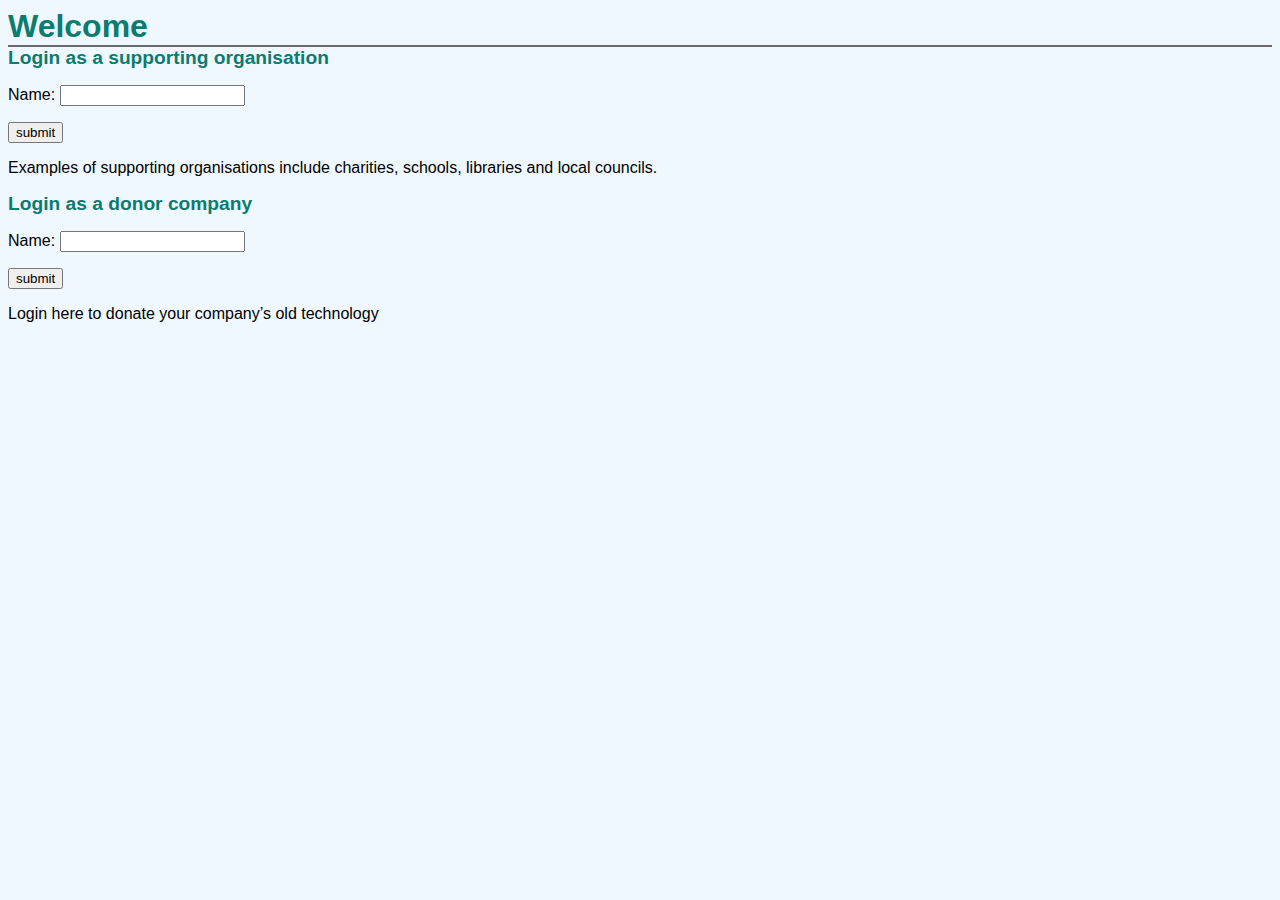
<file: templates/index.html>
<!DOCTYPE html>
<html>
<head>
    <link rel="stylesheet" href='/static/static/style.css' />
    <meta charset="utf-8">
    <title>Welcome</title>
</head>
<body>
<h1>Welcome</h1>

<h2>
    Login as a supporting organisation
</h2>
<form method="post" action="/loginOrganisation">
    <p>Name: <input type="text" name="name"></p>
    <p><input type="submit" value ="submit"></p>
</form>

<p>Examples of supporting organisations include charities, schools, libraries and local councils.</p>

<h2>
    Login as a donor company
</h2>
<form method="post" action="/loginDonor">
    <p>Name: <input type="text" name="name"></p>
    <p><input type="submit" value ="submit"></p>
</form>

<p>Login here to donate your company’s old technology</p>


</body>
</html>
</file>
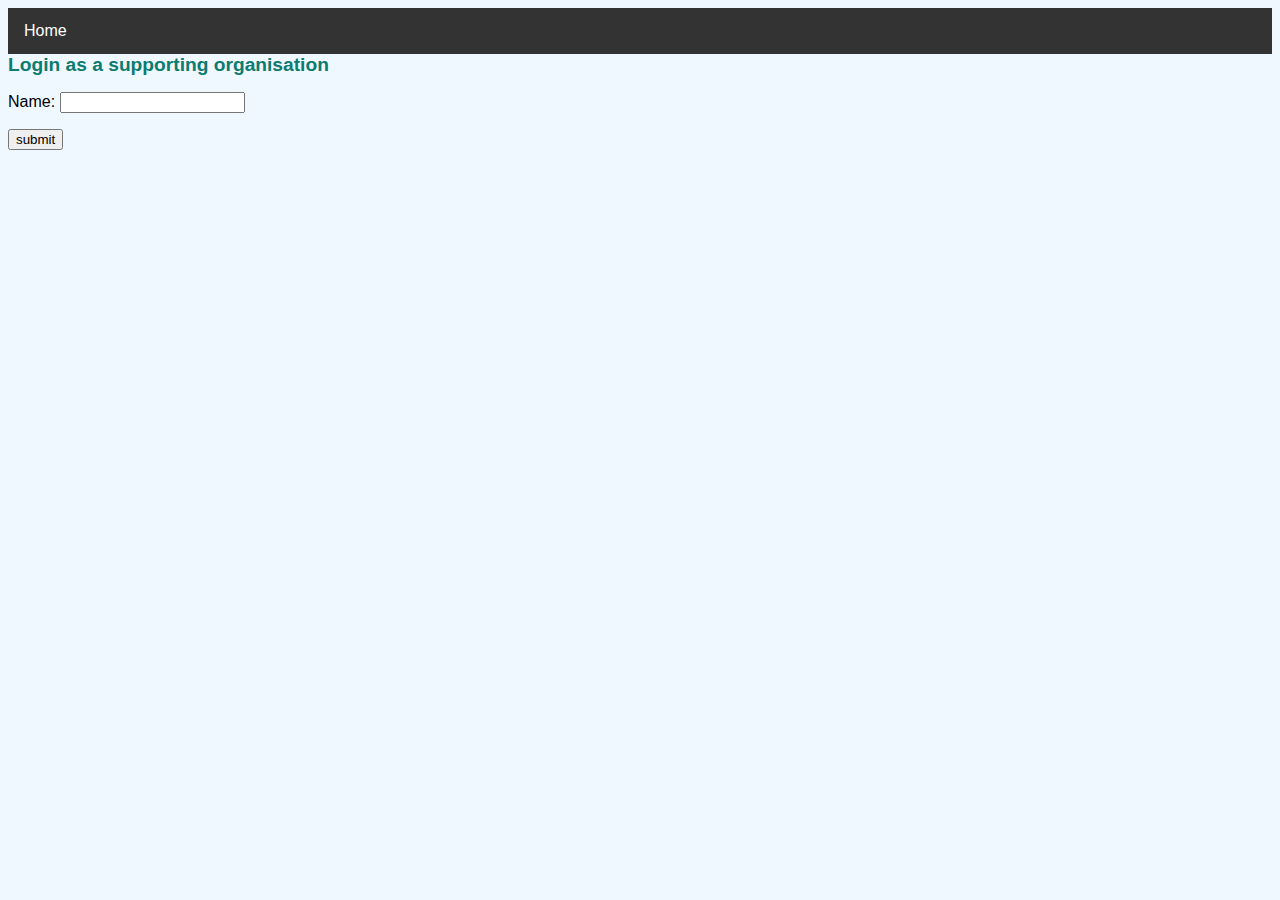
<file: templates/loginOrganisation.html>
<!DOCTYPE html>

<html>
<head>
    <link rel="stylesheet" href='/static/static/style.css' />
    <meta charset="utf-8">
    <title></title>
</head>
<body>

<ul>
  <li><a href="{{url_for('index')}}">Home</a></li>
</ul>

<h2>
    Login as a supporting organisation
</h2>
<form method="post" action="/submitDonor">
    <p>Name: <input type="text" name="name"></p>
    <p><input type="submit" value ="submit"></p>
</form>

</body>
</html>
</file>
<file: static/static/style.css>
body            { font-family: "Lucida Sans Unicode", "Lucida Grande", sans-serif; background: aliceblue;
    color: black;}
a, h1, h2       { color: #0c7b70; }
h1, h2          { margin: 0; }
h1              { border-bottom: 2px solid dimgrey; }
h2              { font-size: 1.2em; }

table.dataframe, .dataframe th, .dataframe td {
  border: none;
  border-bottom: 1px solid #C8C8C8;
  border-collapse: collapse;
  text-align:left;
  padding: 10px;
  margin-bottom: 40px;
  font-size: 0.9em;
}

.male th {
    background-color: #add8e6;
    color: white;
}

.female th {
    background-color: #77dd77;
    color: white;
}

tr:nth-child(odd)		{ background-color:#eee; }
tr:nth-child(even)	{ background-color:#fff; }

tr:hover            { background-color: #ffff99;}

ul {
  list-style-type: none;
  margin: 0;
  padding: 0;
  overflow: hidden;
  background-color: #333;
}

li {
  float: left;
}

li a {
  display: block;
  color: white;
  text-align: center;
  padding: 14px 16px;
  text-decoration: none;
}

li a:hover:not(.active) {
  background-color: #111;
}

.active {
  background-color: #04AA6D;
}
</file>
